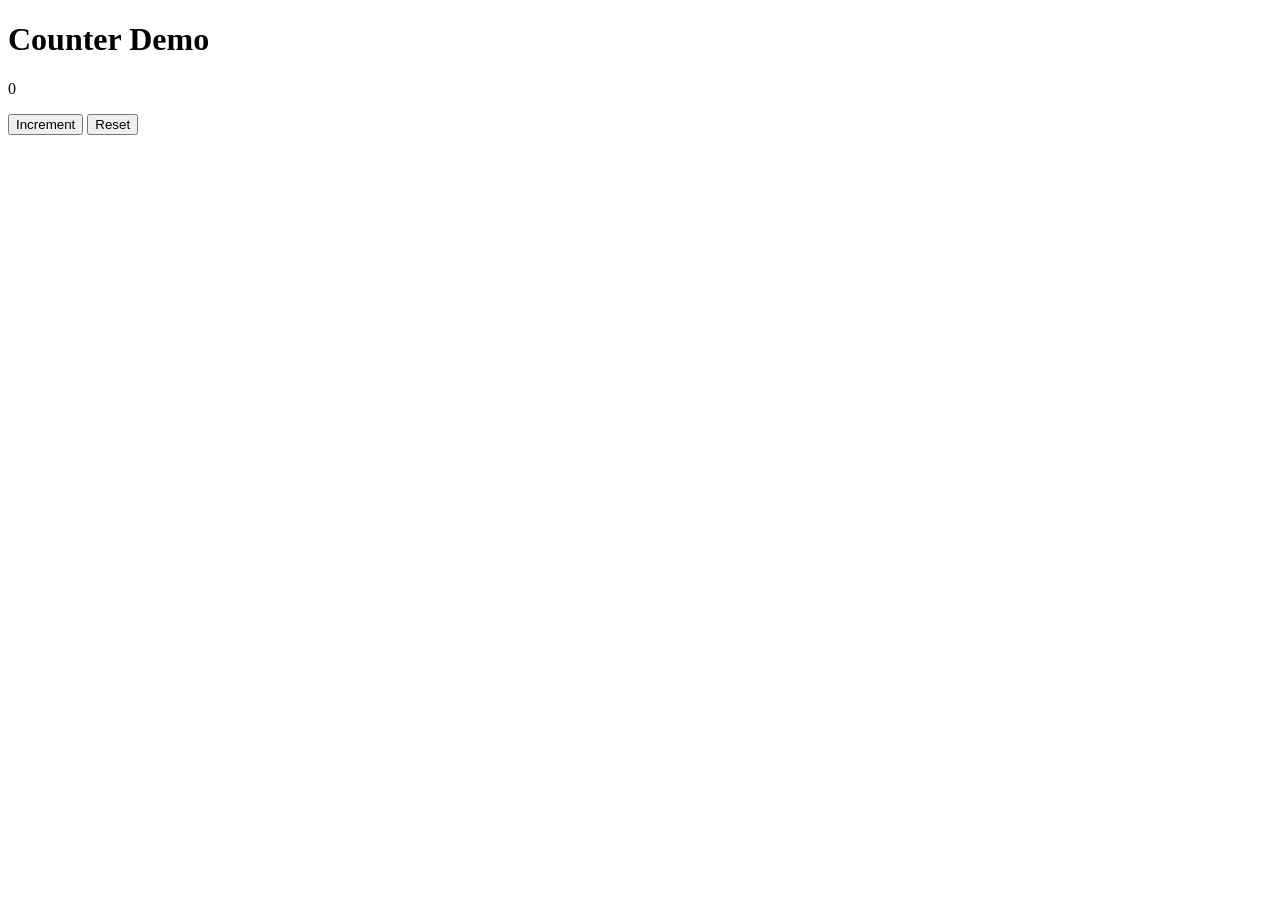
<file: lesson_20.1-html/index.html>
<!DOCTYPE html>
<html>
<head>
    <title>Counter Demo</title>
</head>

<body>

<h1>Counter Demo</h1>

<p id="count">0</p>

<button id="inc">Increment</button>
<button id="reset">Reset</button>

<script src="script.js"></script>

</body>
</html>
</file>
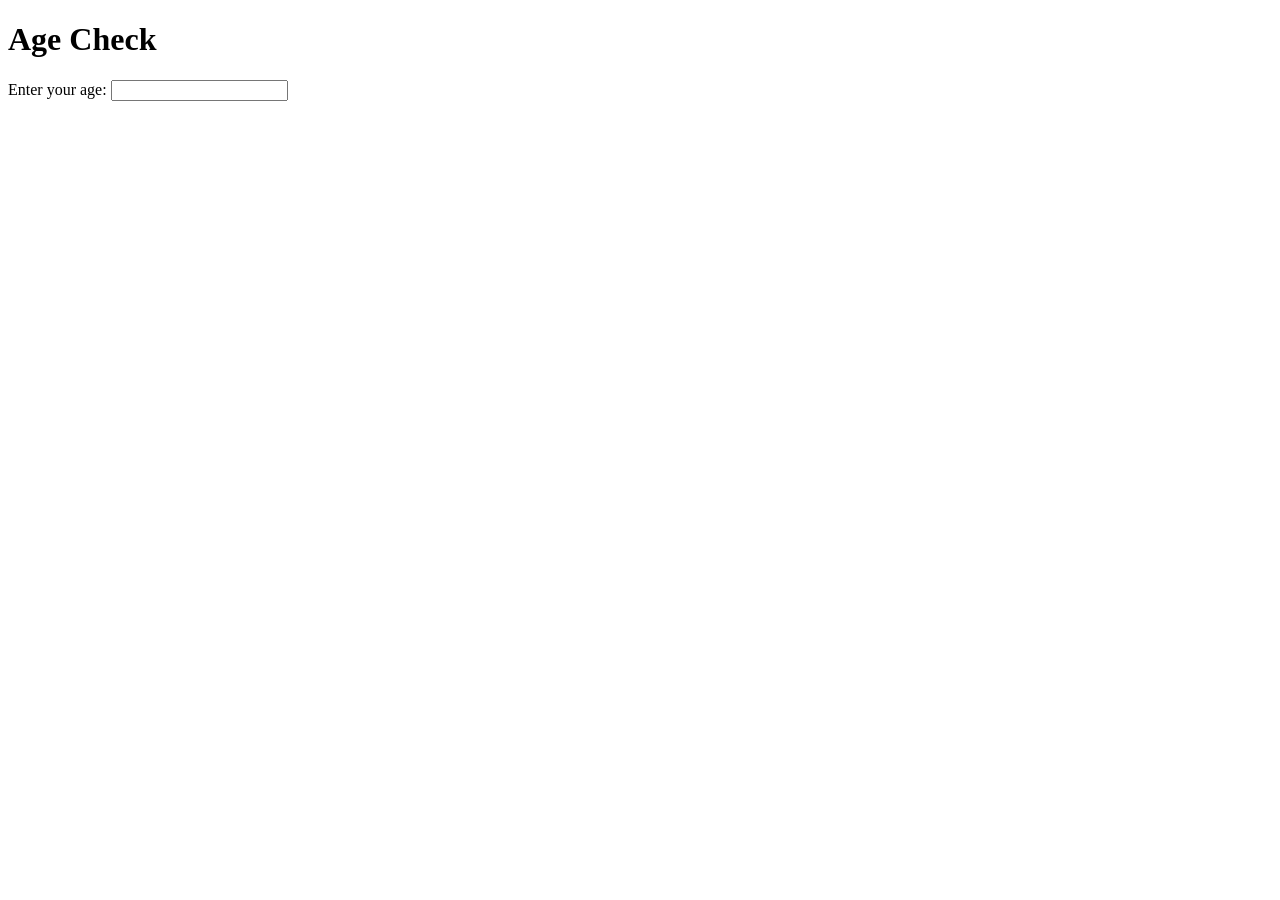
<file: lesson_20.2-html/index2.html>
<!DOCTYPE html>
<html>
<head>
  <title>Age Validator</title>
</head>

<body>

<h1>Age Check</h1>

<label for="age">Enter your age:</label>
<input id="age" type="text">

<p id="msg"></p>

<script src="script2.js"></script>

</body>
</html>
</file>
